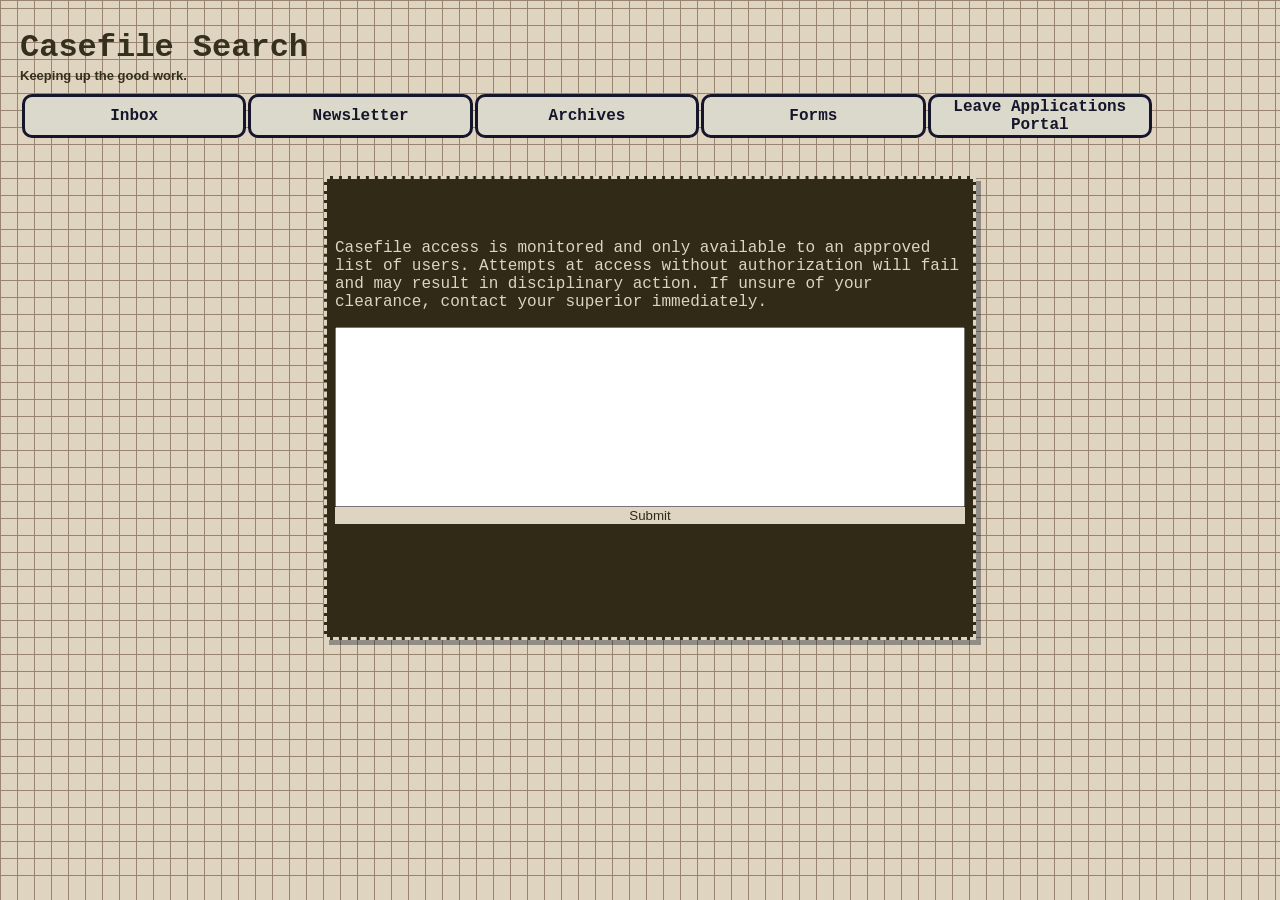
<file: index.html>
<html>
<head>


    <meta charset="UTF-8" http-equiv="refresh" name="viewport" content="width=device-width, initial-scale=1.0">


    <title>Case Index</title>
    <link rel="stylesheet" type="text/css" href="style.css">
    <script src="java.js"></script>

</head>

<body >
    <div class="container" style="display:flex; padding-left:20px;align-self: top;">
        <div id="searchtopbar"> 
            <div>
                <h1> Casefile Search </h1>
            </div>
            <h1 style="font-family: 'Trebuchet MS', 'Lucida Sans Unicode', 'Lucida Grande', 'Lucida Sans', Arial, sans-serif;font-size: small;margin-top:-20px">Keeping up the good work.</h1>
            <table style="width: 90%; table-layout: fixed;">
                <tr>
                    <th>Inbox</th>
                    <th>Newsletter</th>
                    <th>Archives</th>
                    <th>Forms</th>
                    <th>Leave Applications Portal</th>
                </tr>
            </table>
        </div>
        <br><br>
        <div class="box" id="filesearch">
            <p>
                <br><br>
                Casefile access is monitored and only available to an approved list of users. Attempts at access without authorization will fail and may result in disciplinary action. If unsure of your clearance, contact your superior immediately.
                <form>
                    <input id="casefileno";
                        type="password" 
                        required 
                        minlength="5"
                        maxlength="5"
                        pattern="[0-9]*"
                        title="Please enter a valid case reference."
                        >
                    <button style="width:100%;" type="submit" onclick="filenoCheck()">Submit</button>
                    <p id="displayArea"></p>
                </form>
            </p>            
        </div>

    </div>

</body>


</html>
</file>
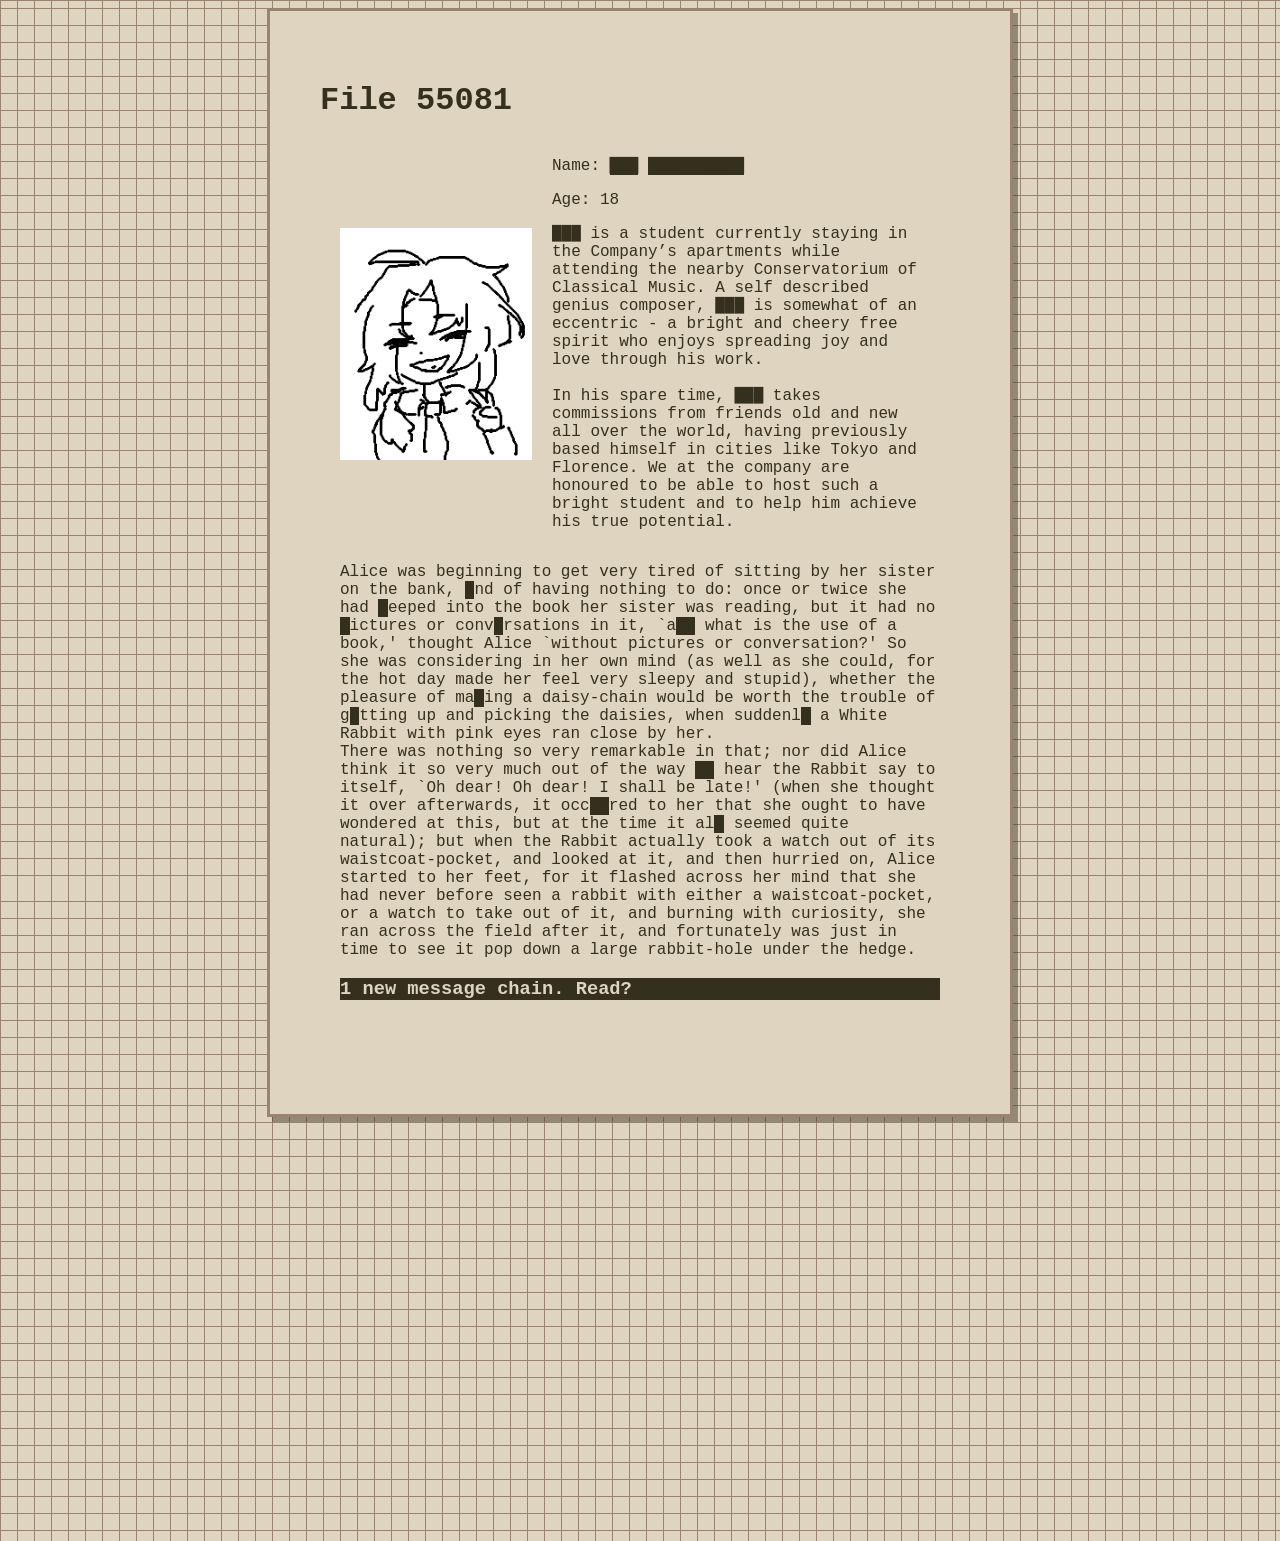
<file: 55081.html>
<html>

<head>


    <meta charset="UTF-8" http-equiv="refresh" name="viewport" content="width=device-width, initial-scale=1.0">


    <title>55081</title>
    <link rel="stylesheet" type="text/css" href="style.css">
    <script src="java.js"></script>

</head>

<body>


    <div class="container">
        <div class="box2" style="padding: 50px;">
            <h1>File 55081</h1>
            <div style="display:inline-flex;align-items: center;">
                <img style="padding-inline:20px;width:30%;height:100%;" src="images/fileportrait.png" alt="portrait"> 
                <div style="display:block;max-width:60%">
                    <p>Name: <mark>███</mark> <mark>██████████</mark> </p>
                    <p>Age: 18</p>   
                    <p>███ is a student currently staying in the Company’s apartments while attending the nearby Conservatorium of Classical Music. A self described genius composer, ███ is somewhat of an eccentric - a bright and cheery free spirit who enjoys spreading joy and love through his work. 
                    <br><br>    
                    In his spare time, ███ takes commissions from friends old and new all over the world, having previously based himself in cities like Tokyo and Florence. We at the company are honoured to be able to host such a bright student and to help him achieve his true potential. 
                    <br>
                    </p>                 
                </div>
            </div>
            <div style="padding-inline: 20px;">
                    <p>
                        Alice was beginning to get very tired of sitting by her sister on the bank, <mark>a</mark>nd of having nothing to do: once or twice she had <mark>p</mark>eeped into the book her sister was reading, but it had no <mark>p</mark>ictures or conv<mark>e</mark>rsations in it, `a<mark>nd</mark> what is the use of a book,' thought Alice `without pictures or conversation?'
                        So she was considering in her own mind (as well as she could, for the hot day made her feel very sleepy and stupid), whether the pleasure of ma<mark>k</mark>ing a daisy-chain would be worth the trouble of g<mark>e</mark>tting up and picking the daisies, when suddenl<mark>y</mark> a White Rabbit with pink eyes ran close by her.
                        <br>
                        There was nothing so very remarkable in that; nor did Alice think it so very much out of the way <mark>to</mark> hear the Rabbit say to itself, `Oh dear! Oh dear! I shall be late!' (when she thought it over afterwards, it occ<mark>ur</mark>red to her that she ought to have wondered at this, but at the time it al<mark>l</mark> seemed quite natural); but when the Rabbit actually took a watch out of its waistcoat-pocket, and looked at it, and then hurried on, Alice started to her feet, for it flashed across her mind that she had never before seen a rabbit with either a waistcoat-pocket, or a watch to take out of it, and burning with curiosity, she ran across the field after it, and fortunately was just in time to see it pop down a large rabbit-hole under the hedge.

                    </p>
            
                    <h3 onclick="emailAppear('1')" style="background-color: #34301d; color:#ded4bf;">1 new message chain. Read? </h3>
            </div>
            <div class="box3" id="emailchain1" style="opacity: 0;height:0;">
                <p>
                    From: ██████<br>To: █████████<br>Cc: 55081archivelog<br>
                    Subject: File 55081 Inquiry<br>Hey, reaching out real quick since you were listed as the main contact. What the hell is this file? Some kind of joke?<br>Regards,<br>██████
                </p>
                <p>
                    <br>From: █████████<br>To: ██████<br>Cc: 55081archivelog<br />Subject: Re:File 55081 Inquiry<br>Hey ██████,<br>Thank you for bringing this to my attention - you're right, this does seem concerning, especially with the weird extract at the end of the file. The only file I found relating to 55081 was <a href="javascript:void(0);" onclick="popup()">this 3rd party account</a> - seems to be encrypted. Have a look. 
                    <br> Aside from that, I do believe the case was handled by my predecessor who retired recently - she's gone off the grid since, so there's no contact, unfortunately. Not sure how far the logs go back, but I'll ask IT to do some digging - maybe there's some old versions lying around somewhere.  <br>Best,<br>██████</p>
            </div>

        </div>

    </div>



</body>


</html>
</file>
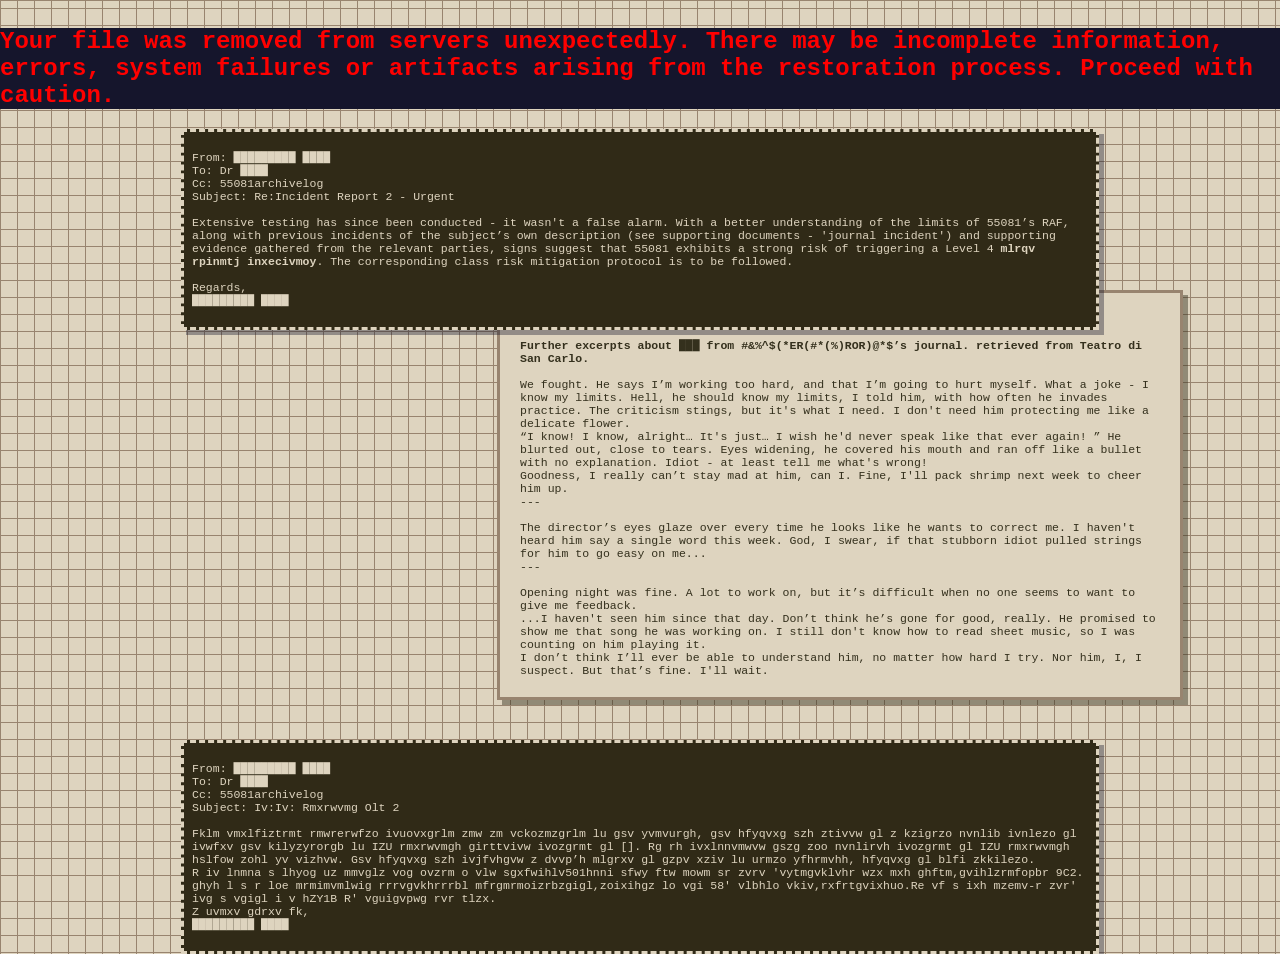
<file: 55081alice.html>
<html>

<head>


    <meta charset="UTF-8" http-equiv="refresh" name="viewport" content="width=device-width, initial-scale=1.0">


    <title>Incident Report 0109XXXX</title>
    <link rel="stylesheet" type="text/css" href="style.css">
    <script src="java.js"></script>

</head>

<body >
    <div class="container" style="align-items: center;">
        <h2>Your file was removed from servers unexpectedly. There may be incomplete information, errors, system failures or artifacts arising from the restoration process. Proceed with caution.</h2>
        <span class="box" id="text" style="width:70%">
            <p>
                From: █████████ ████<br>
                To: Dr ████<br>
                Cc: 55081archivelog<br>
                Subject: Re:Incident Report 2 - Urgent <br><br>
                Extensive testing has since been conducted - it wasn't a false alarm. With a better understanding of the limits of 55081’s RAF, along with previous incidents of the subject’s own description (see supporting documents - 'journal incident') and supporting evidence gathered from the relevant parties, signs suggest that 55081 exhibits a strong risk of triggering a Level 4 <b>mlrqv rpinmtj inxecivmoy</b>. The corresponding class risk mitigation protocol is to be followed.

                <br><br>
                Regards,<br>
                █████████ ████


            </p>
        </span>
        <span class="box2" style="transform: translateX(200px) translateY(-40px)">
            <b>Supporting document 55081_AC_1 <br><br>
                Further excerpts about ███ from #&%^$(*ER(#*(%)ROR)@*$’s journal. retrieved from Teatro di San Carlo.<br><br>
            </b>
            We fought. He says I’m working too hard, and that I’m going to hurt myself. What a joke - I know my limits. Hell, he should know my limits, I told him, with how often he invades practice. The criticism stings, but it's what I need. I don't need him protecting me like a delicate flower.
            <br>
            “I know! I know, alright… It's just… I wish he'd never speak  like that ever again! ” He blurted out, close to tears. Eyes widening, he covered his mouth and ran off like a bullet with no explanation. Idiot - at least tell me what's wrong!
            <br>
            Goodness, I really can’t stay mad at him, can I. Fine, I'll pack shrimp next week to cheer him up.
            <br>---
            <br><br>
            The director’s eyes glaze over every time he looks like he wants to correct me. I haven't heard him say a single word this week. God, I swear, if that stubborn idiot pulled strings for him to go easy on me...
            <br>
            ---<br><br>
            Opening night was fine. A lot to work on, but it’s difficult when no one seems to want to give me feedback. 
            <br>
            ...I haven't seen him since that day. Don’t think he’s gone for good, really. He promised to show me that song he was working on. I still don't know how to read sheet music, so I was counting on him playing it.
            <br>
            I don’t think I’ll ever be able to understand him, no matter how hard I try. Nor him, I, I suspect. 
            But that’s fine. I'll wait.

        </span>
        <span class="box" style="width:70%">
        <p>
            From: █████████ ████<br>
            To: Dr ████<br>
            Cc: 55081archivelog<br>
            Subject: Iv:Iv: Rmxrwvmg Olt 2<br><br>
            Fklm vmxlfiztrmt rmwrerwfzo ivuovxgrlm zmw zm vckozmzgrlm lu gsv yvmvurgh, gsv hfyqvxg szh ztivvw gl z kzigrzo nvnlib ivnlezo gl ivwfxv gsv kilyzyrorgb lu IZU rmxrwvmgh girttvivw ivozgrmt gl []. Rg rh ivxlnnvmwvw gszg zoo nvnlirvh ivozgrmt gl IZU rmxrwvmgh hslfow zohl yv vizhvw. Gsv hfyqvxg szh ivjfvhgvw z dvvp’h mlgrxv gl gzpv xziv lu urmzo yfhrmvhh, hfyqvxg gl blfi zkkilezo.<br> 

            R iv lnmna s lhyog uz mmvglz vog ovzrm o vlw sgxfwihlv501hnni sfwy ftw mowm sr zvrv 'vytmgvklvhr wzx  mxh ghftm,gvihlzrmfopbr 9C2. ghyh l s r loe mrmimvmlwig rrrvgvkhrrrbl mfrgmrmoizrbzgigl,zoixihgz lo vgi 58' vlbhlo vkiv,rxfrtgvixhuo.Re vf s ixh mzemv-r zvr' ivg s vgigl i v hZY1B R' vguigvpwg rvr tlzx.<br>

            Z uvmxv gdrxv fk,<br>
            █████████ ████


        </p>
    </span>
    </div>
    <p></p>


</body>


</html>
</file>
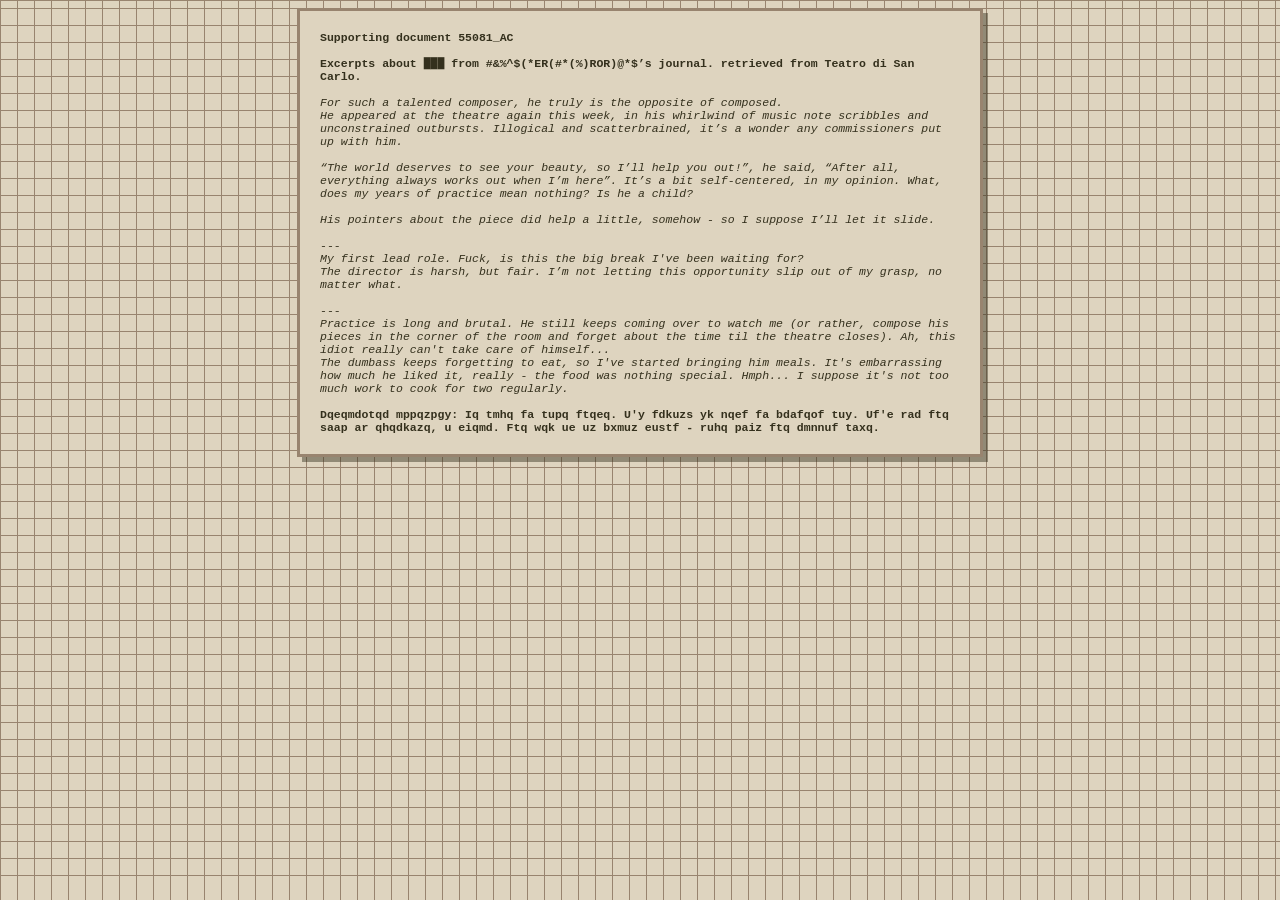
<file: archivaldoc1.html>
<html>

<head>


    <meta charset="UTF-8" http-equiv="refresh" name="viewport" content="width=device-width, initial-scale=1.0">


    <title>Supporting document 55081_AC</title>
    <link rel="stylesheet" type="text/css" href="style.css">
    <script src="java.js"></script>

</head>

<body >

        
    <div class="container" style="align-items: center;">
        <span class="box2" id="text">
            <b>Supporting document 55081_AC <br><br>
                Excerpts about ███ from #&%^$(*ER(#*(%)ROR)@*$’s journal. retrieved from Teatro di San Carlo.<br><br>
            </b>
            <i>
                For such a talented composer, he truly is the opposite of composed.
                <br>
                He appeared at the theatre again this week, in his whirlwind of music note scribbles and unconstrained outbursts. Illogical and scatterbrained, it’s a wonder any commissioners put up with him. 
                <br><br>
                “The world deserves to see your beauty, so I’ll help you out!”, he said, “After all, everything always works out when I’m here”. It’s a bit self-centered, in my opinion. What, does my years of practice mean nothing? Is he a child?
                <br><br>
                His pointers about the piece did help a little, somehow - so I suppose I’ll let it slide.
                <br><br>
                --- <br>
                My first lead role. Fuck, is this the big break I've been waiting for? 
                <br>
                The director is harsh, but fair. I’m not letting this opportunity slip out of my grasp, no matter what. 
                <br><br>
                --- <br>
                Practice is long and brutal. He still keeps coming over to watch me (or rather, compose his pieces in the corner of the room and forget about the time til the theatre closes). Ah, this idiot really can't take care of himself... 
                <br>
                The dumbass keeps forgetting to eat, so I've started bringing him meals. It's embarrassing how much he liked it, really - the food was nothing special. Hmph... I suppose it's not too much work to cook for two regularly.
                <br><br>
            </i>

            <b>
                    Dqeqmdotqd mppqzpgy: Iq tmhq fa tupq ftqeq. 
                    U'y fdkuzs yk nqef fa bdafqof tuy. Uf'e rad ftq saap ar qhqdkazq, u eiqmd. Ftq wqk ue uz bxmuz eustf - ruhq paiz ftq dmnnuf taxq.
            </b> 
            

        </span>

        





    </div>


</body>


</html>
</file>
<file: style.css>
@font-face {
    font-family: Roboto;
    src: url(fonts/RobotoMono-Regular.ttf);
}


html,
body,
.container {

    background-color: #ded4bf;
    background-image:  linear-gradient(#98846f 1px, transparent 1px), linear-gradient(to right, #98846f 1px, #ded4bf 1px);
    background-size: 17px 17px;
    color: #34301d;

}

.container {

    font-family: 'Courier New', Courier, monospace;
    height: 100%;
    width: auto;
    display: flex;
    flex-direction: column;
    align-items: center;
    justify-content: top;
    margin: -0px -8px -0px -8px;

}


.page {
    background-color: #edede8;
    color:#34301d;
    font-family: Arial, Helvetica, sans-serif;
    height: auto;
    width: auto;
    align-items: top;
    justify-items: center;
    margin: -8px -8px -20px -8px;
}



span {

    font-size: 0.9vw;
    transform: translate(0%, 0%);

}

a:link {
  color: #ded4bf;
  text-decoration: underline;
}
a:visited {
  font-style: italic;
  color: #6c614f;
}
a:hover {
  font-style:italic;
    color: #554b3b;
}

.box {
    animation: slide 1000ms;
    z-index: 1;
    border-style: dashed ;
    border-width: 3px;
    color:#ded4bf ;
    background-color: #302a17;
    padding: 8px;
    display: inline-block;
    box-shadow: #15152c60 5px 5px;

}

#filesearch {
    justify-items: center;
    width: 50%;
    height: 50%;
}


#casefileno {
    height: 20vh;
    width:100%;
    justify-self: center;
    letter-spacing: 60px;
    font-size:90px;
    font-weight:100;
}

.box2 {
    animation: slide 1000ms;
    max-width: 50%;
    border-style:solid ;
    border-color:#98846f;
    background-color: #ded4bf;
    color: #34301d;
    opacity: 1;
    box-shadow: #34301d73 5px 5px;
    padding:20px;
}

.box3 {
    animation: slide 1000ms;
    border-style:solid ;
    border-color:#98846f;
    background-color: #34301d;
    color: #ded4bf;
    opacity: 1;
    display: inline-block;
    box-shadow: #34301d73 5px 5px;
    padding:20px;

}

.box2link:hover {
  font-style: italic;
  color: #9294de;
}

.toprow {
    display: inline-block;
    min-width: 100%;
    height: 40px;
    background-image: linear-gradient( #4F5EA1, #c4c5eb);
    display: flex;
    justify-content: right;
    font-size: larger;
    font-weight: bold;
    align-items: center;
}

.title {
    width:85%;
    justify-content:left;
}
.icons{
    align-items: center;
    width: fit-content;
    justify-content:right;
    padding-right:5px;
}

#floatingbox {
    position: absolute;
    display: flex;
    font-size: 1vw;
    z-index: 3;
    transform: translate(50%, -20%);
    max-width: 20%;
    font-size: 0.7em;
    border-color:#ffffff;
    background-color: #000000;
    color: #959595;
    opacity: 1;
    box-shadow: #4f5ea19b 5px 5px;
    padding-bottom: 1%;
    padding-right: 1%;

}

#closeicon{
    height: 20px;
    width: auto
}

#floatingbox2 {
    position: absolute;
    display: flex;
    font-size: 1vw;
    z-index: 0;
    transform: translate(60%, 70%);
    font-size: 0.7em;
    border-style: dashed ;
    border-color:#4F5EA1;
    background-color: #c3c5eb;
    color: #272752;
    opacity: 1;
    box-shadow: #4f5ea19b 5px 5px;
}


#floatingbox3 {
    position: absolute;
    display: flex;
    font-size: 1vw;
    z-index: 0;
    max-width:20%;
    transform: translate(-155%, -20%);
    font-size: 0.7em;
    border-style: dashed ;
    border-color:#4F5EA1;
    background-color: #c3c5eb;
    color: #272752;
    opacity: 1;
    box-shadow: #4f5ea19b 5px 5px;
}


mark {
    background-color: #34301d;
    color:#34301d;
    opacity: 100%;
}

h2 {
    color: red;
    background-color: #15152c;
}

.icon {
    height: 80%;
    width: auto;
}

button {
    border-style:none;
    background-color:#ded4bf ;
    color: #302a17;
}


#buttonrow1 {
    width:100%;
    display: flex;
    padding:0px;
}
.buttonrow {
    align-items:center;
    height: 35px;
    width:33.3%;
    margin: 4px;
    justify-content: center;
    font-weight: bolder;
}

.buttonrow:hover{
    background-color: #4F5EA1;
    color:#c4c5eb;
}

video {

    width: 100%;
    animation-fill-mode: forwards;
}


@media only screen and (max-width: 1080px) {


    span {

        max-width: 100%;
        font-size: 2vw;

    }


    #text {

        font-size: 2vw;
    }





}

th {
    background-color: #dbd9cb;
    color:#15152c;
    border-style: solid;
    border-radius: 10px;
}

.page {
    background-color: #edede8;
    color:#292927;
    font-family: Arial, Helvetica, sans-serif;
    height: auto;
    width: auto;
    align-items: top;
    justify-items: center;
    margin: -8px -8px -20px -8px;
}
</file>
